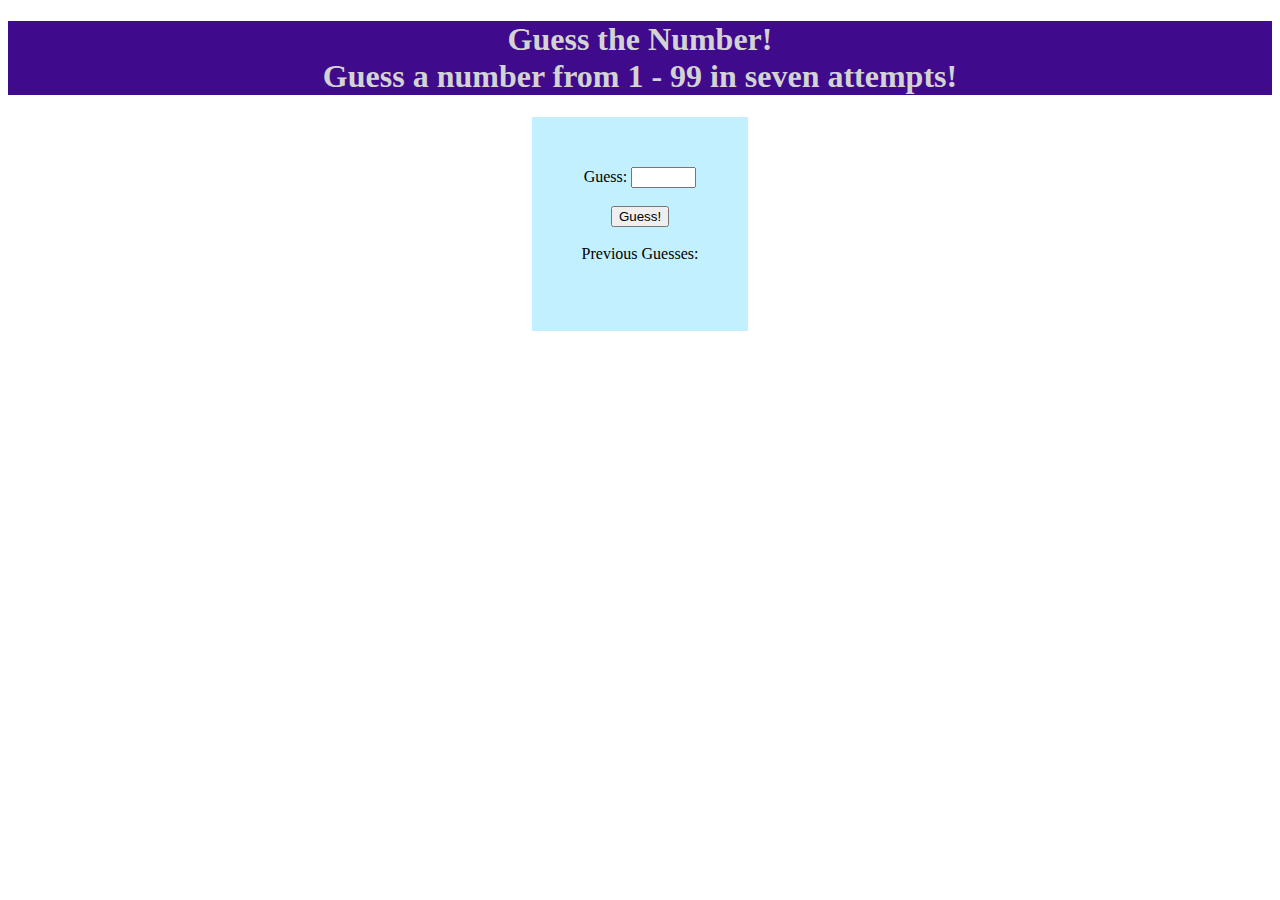
<file: lab2/index.html>
<!DOCTYPE html>
<html lang="en">
<head>
    <meta charset="UTF-8">
    <meta name="viewport" content="width=device-width, initial-scale=1.0">
    <title>Lab 2: Guess the Number!</title>
    <link rel="stylesheet" href="lab2style.css">
    <script src="js/guess.js" defer></script>
</head>
<body>
    <header>
        <h1> Guess the Number!
            <br>
            Guess a number from 1 - 99 in seven attempts!
        </h1>
    </header>

    <div id="guessMain">
        Guess:
        <input id="userGuess" type="text" size="5">
        <br>
        <br>
        <button id="guessBtn">Guess!</button>
        <br>
        <br>
        <div id="previousGuesses">Previous Guesses: </div>
        <br>
        <div id="message"></div>
    </div>

</body>
</html>
</file>
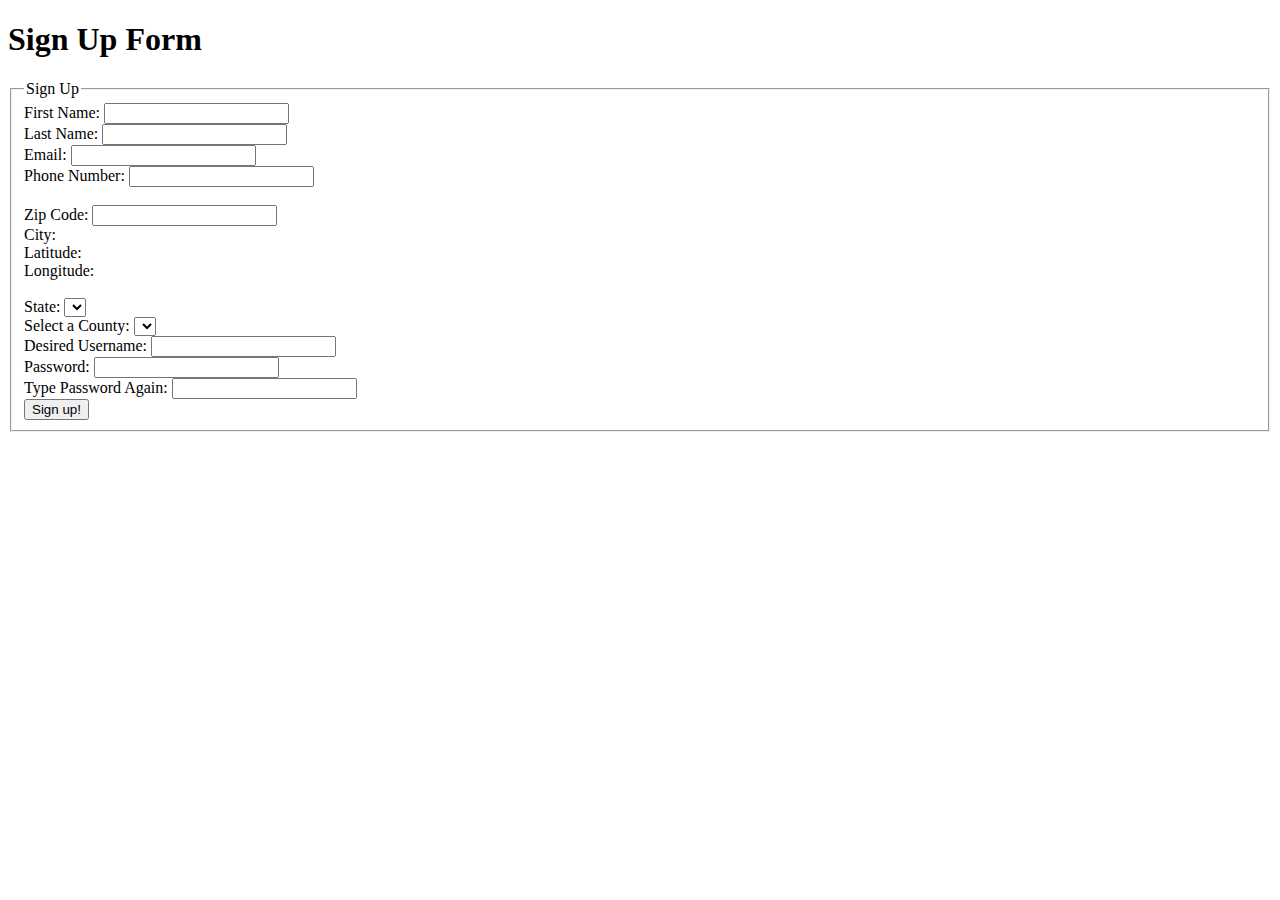
<file: lab4/index.html>
<!DOCTYPE html>
<html lang="en">

<head>
    <meta charset="UTF-8">
    <meta name="viewport" content="width=device-width, initial-scale=1.0">
    <title>Lab 4: Sign up Form</title>
</head>

<body>
    <h1> Sign Up Form </h1>

    <fieldset>
        <legend>Sign Up</legend>
        First Name: <input type="text"><br>
        Last Name: <input type="text"><br>
        Email: <input type="text"><br>
        Phone Number: <input type="text"><br><br>
        Zip Code: <input id="zip"type="text"><br>
        City: <span id="city"></span>
        <br>
        Latitude: <span id="lat"></span>
        <br>
        Longitude: <span id="long"></span>
        <br><br>
        State: <select id="state"></select><br>
        Select a County: <select id="county"></select><br>

        Desired Username: <input id="username" type="text"> <span id="taken"></span> <br>
        Password: <input id="pWord" type="password"><br>
        Type Password Again: <input type="password"><br>
        <input type="submit" value="Sign up!">
    </fieldset>

    <script src="js/script.js"></script>
</body>

</html>
</file>
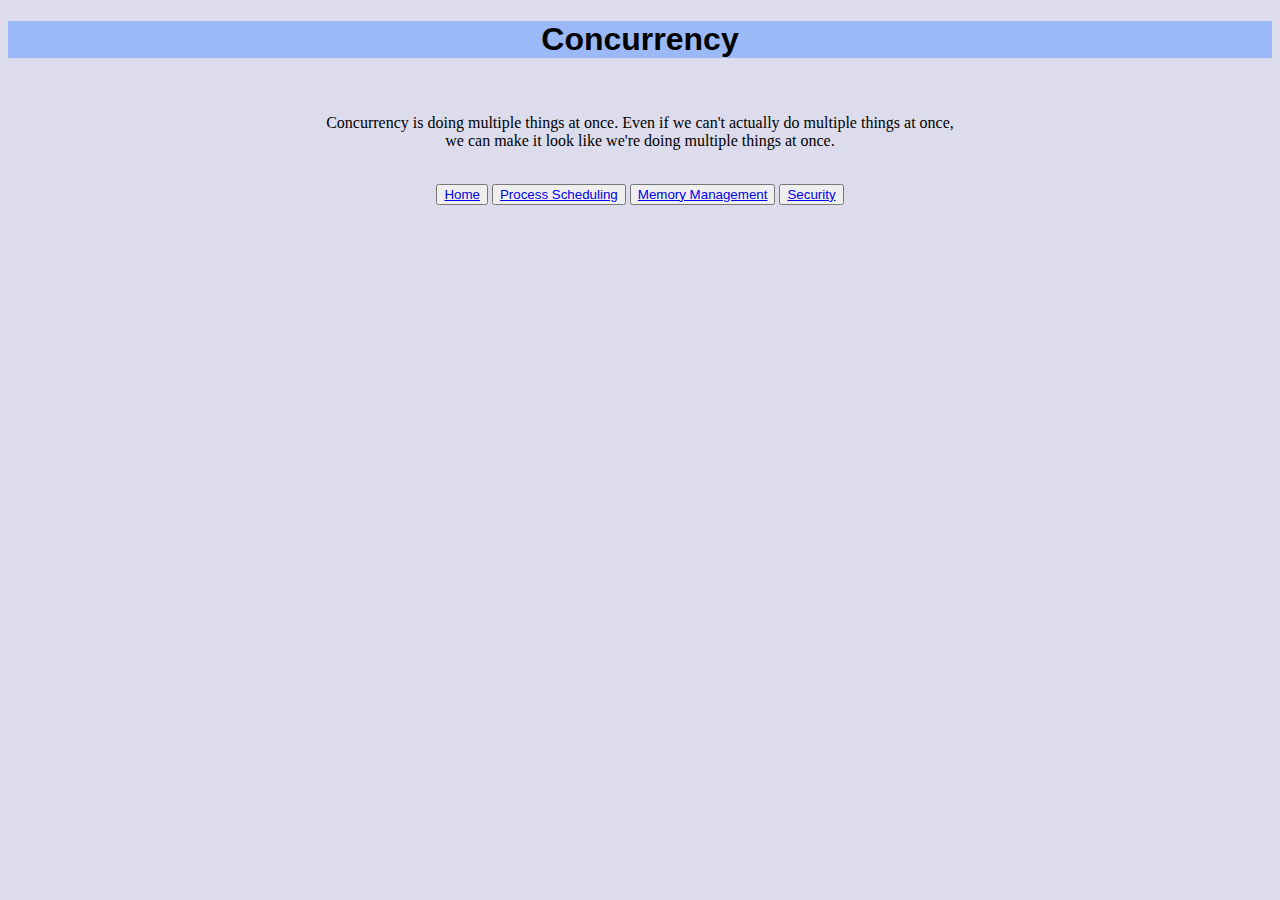
<file: hw1/concurrency.html>
<!DOCTYPE html>
<html lang="en">
<head>
    <meta charset="UTF-8">
    <meta name="viewport" content="width=device-width, initial-scale=1.0">
    <title>Concurrency</title>
    <link rel="stylesheet" href="homework_styles.css">
</head>
<body>
    <h1>Concurrency</h1>
    <br>
    <p>
        Concurrency is doing multiple things at once. Even if we can't actually do multiple things at once,<br>
        we can make it look like we're doing multiple things at once. 
    </p>
    <br>
    <button><a href="index.html">Home</a></button>
    <button><a href="scheduling.html">Process Scheduling</a></button>
    <button><a href="memory.html">Memory Management</a></button>
    <button><a href="security.html">Security</a></button>
</body>
</html>
</file>
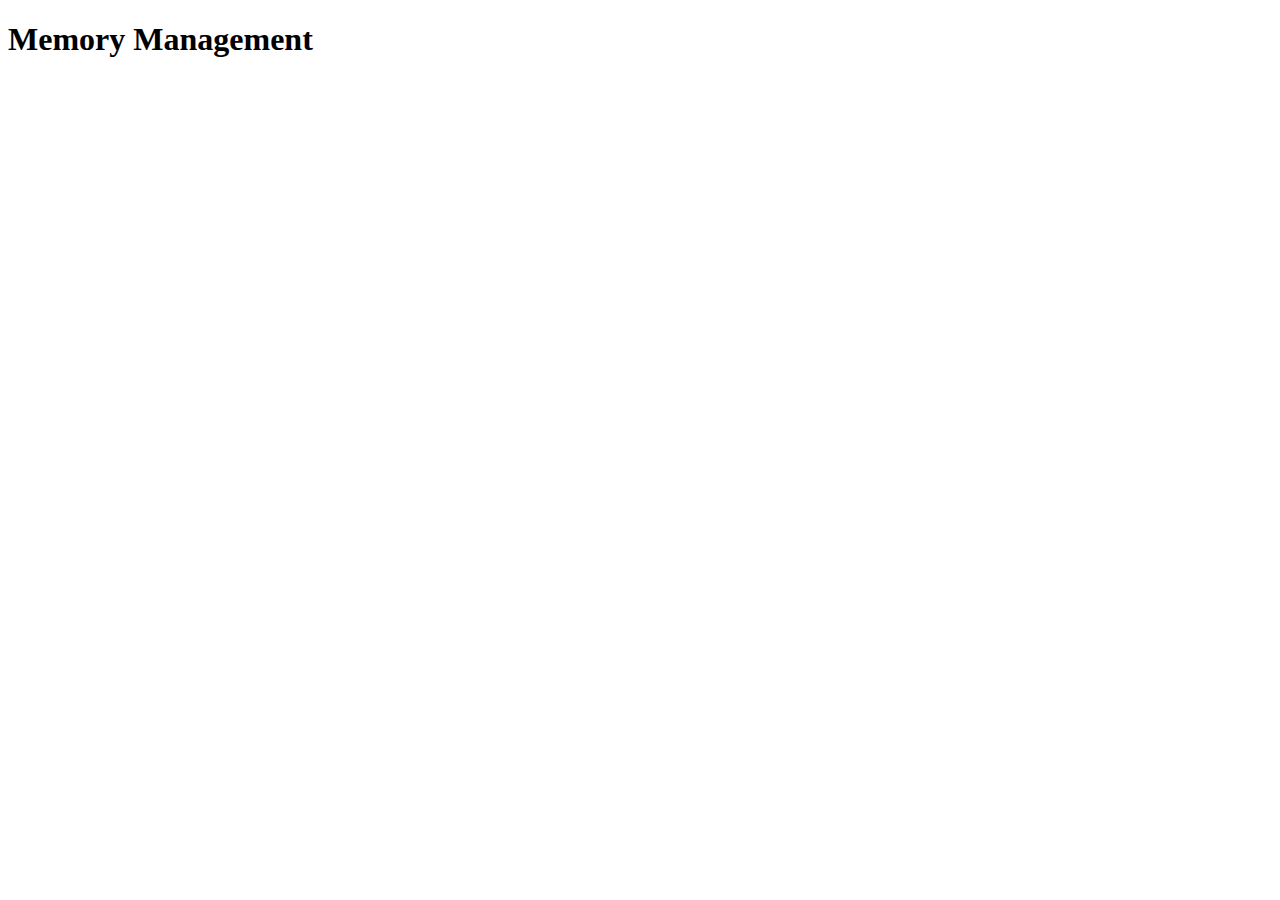
<file: hw1/memory.html>
<!DOCTYPE html>
<html lang="en">
<head>
    <meta charset="UTF-8">
    <meta name="viewport" content="width=device-width, initial-scale=1.0">
    <title>Memory</title>
</head>
<body>
    <h1>Memory Management</h1>
</body>
</html>
</file>
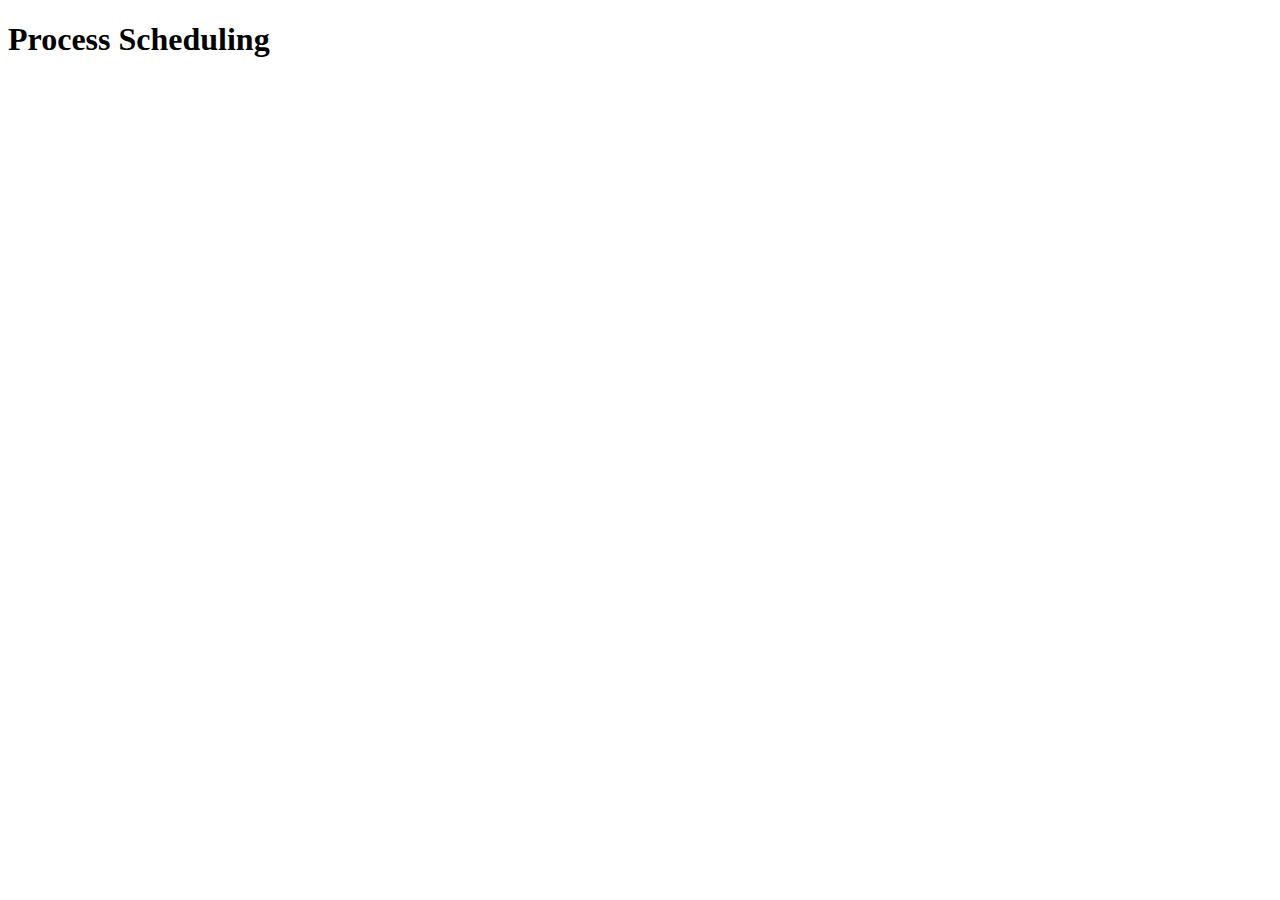
<file: hw1/scheduling.html>
<!DOCTYPE html>
<html lang="en">
<head>
    <meta charset="UTF-8">
    <meta name="viewport" content="width=device-width, initial-scale=1.0">
    <title>Scheduling</title>
</head>
<body>
    <h1>Process Scheduling</h1>
</body>
</html>
</file>
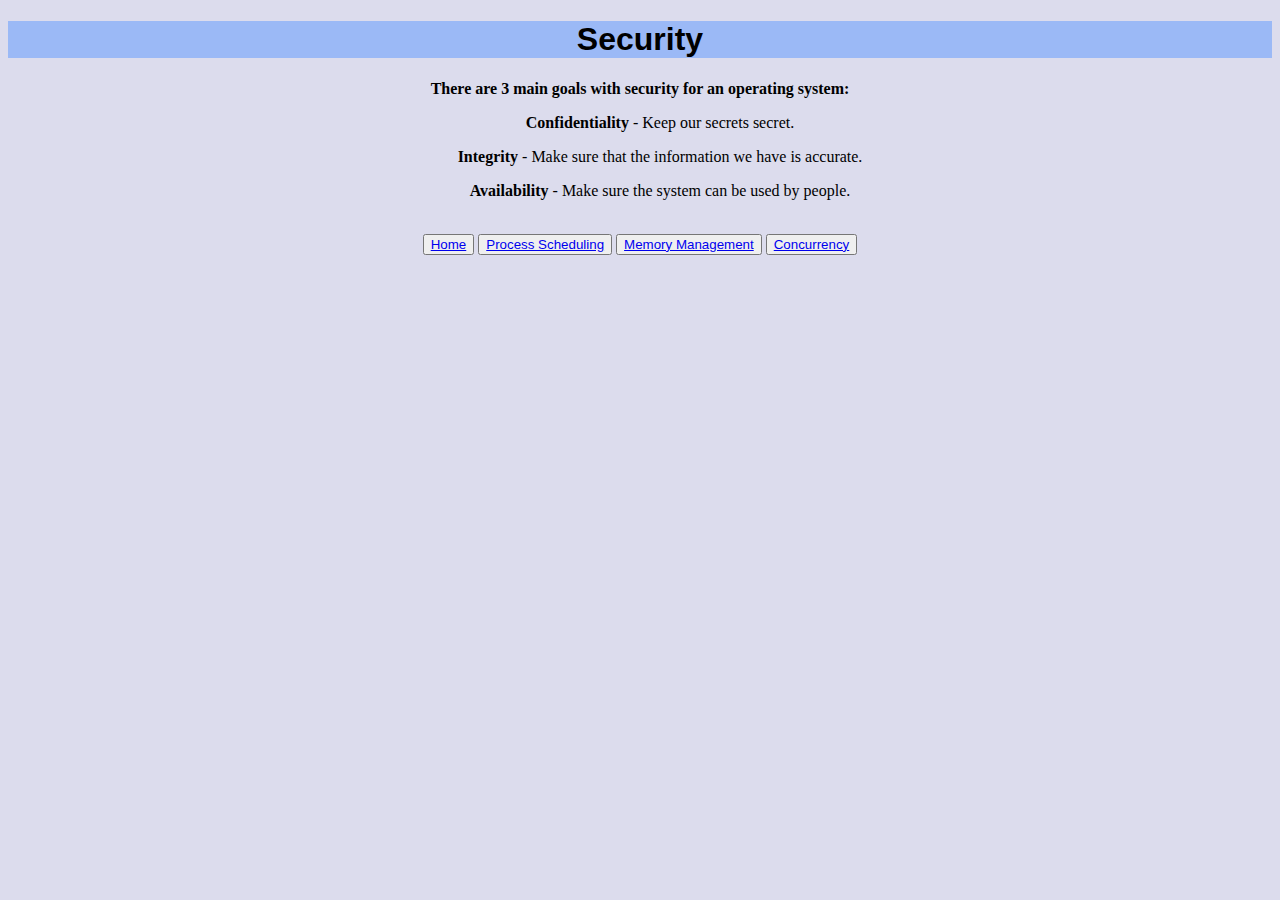
<file: hw1/security.html>
<!DOCTYPE html>
<html lang="en">
<head>
    <meta charset="UTF-8">
    <meta name="viewport" content="width=device-width, initial-scale=1.0">
    <title>Security</title>
    <link rel="stylesheet" href="homework_styles.css">
</head>
<body>
    <h1>Security</h1>
    <p><strong>There are 3 main goals with security for an operating system:</strong>
    <li>
        <ul><strong>Confidentiality</strong> - Keep our secrets secret.</ul>
        <ul><strong>Integrity</strong> - Make sure that the information we have is accurate.</ul>
        <ul><strong>Availability</strong> - Make sure the system can be used by people.</ul>
    </li>
    </p>
    <br>
    <button><a href="index.html">Home</a></button>
    <button><a href="scheduling.html">Process Scheduling</a></button>
    <button><a href="memory.html">Memory Management</a></button>
    <button><a href="concurrency.html">Concurrency</a></button>
</body>
</html>
</file>
<file: lab2/lab2style.css>
h1 {
    text-align: center;
    font-family: Verdana;
    color: lightgray;
    background-color: rgb(64, 10, 140);
}

body {
    font-family: 'Tahoma';
    text-align: center;
}

#guessMain {
    background-color: rgb(194, 240, 255);
    padding: 50px;
    display: inline-block;
}
</file>
<file: hw1/homework_styles.css>
h1 {
    text-align: center;
    font-family: Helvetica;
    background-color: rgb(155, 185, 246);
}

body {
    text-align: center;
    font-size: medium;
    font-family: Verdana;
    background-color: rgb(220, 220, 237);
}
</file>
